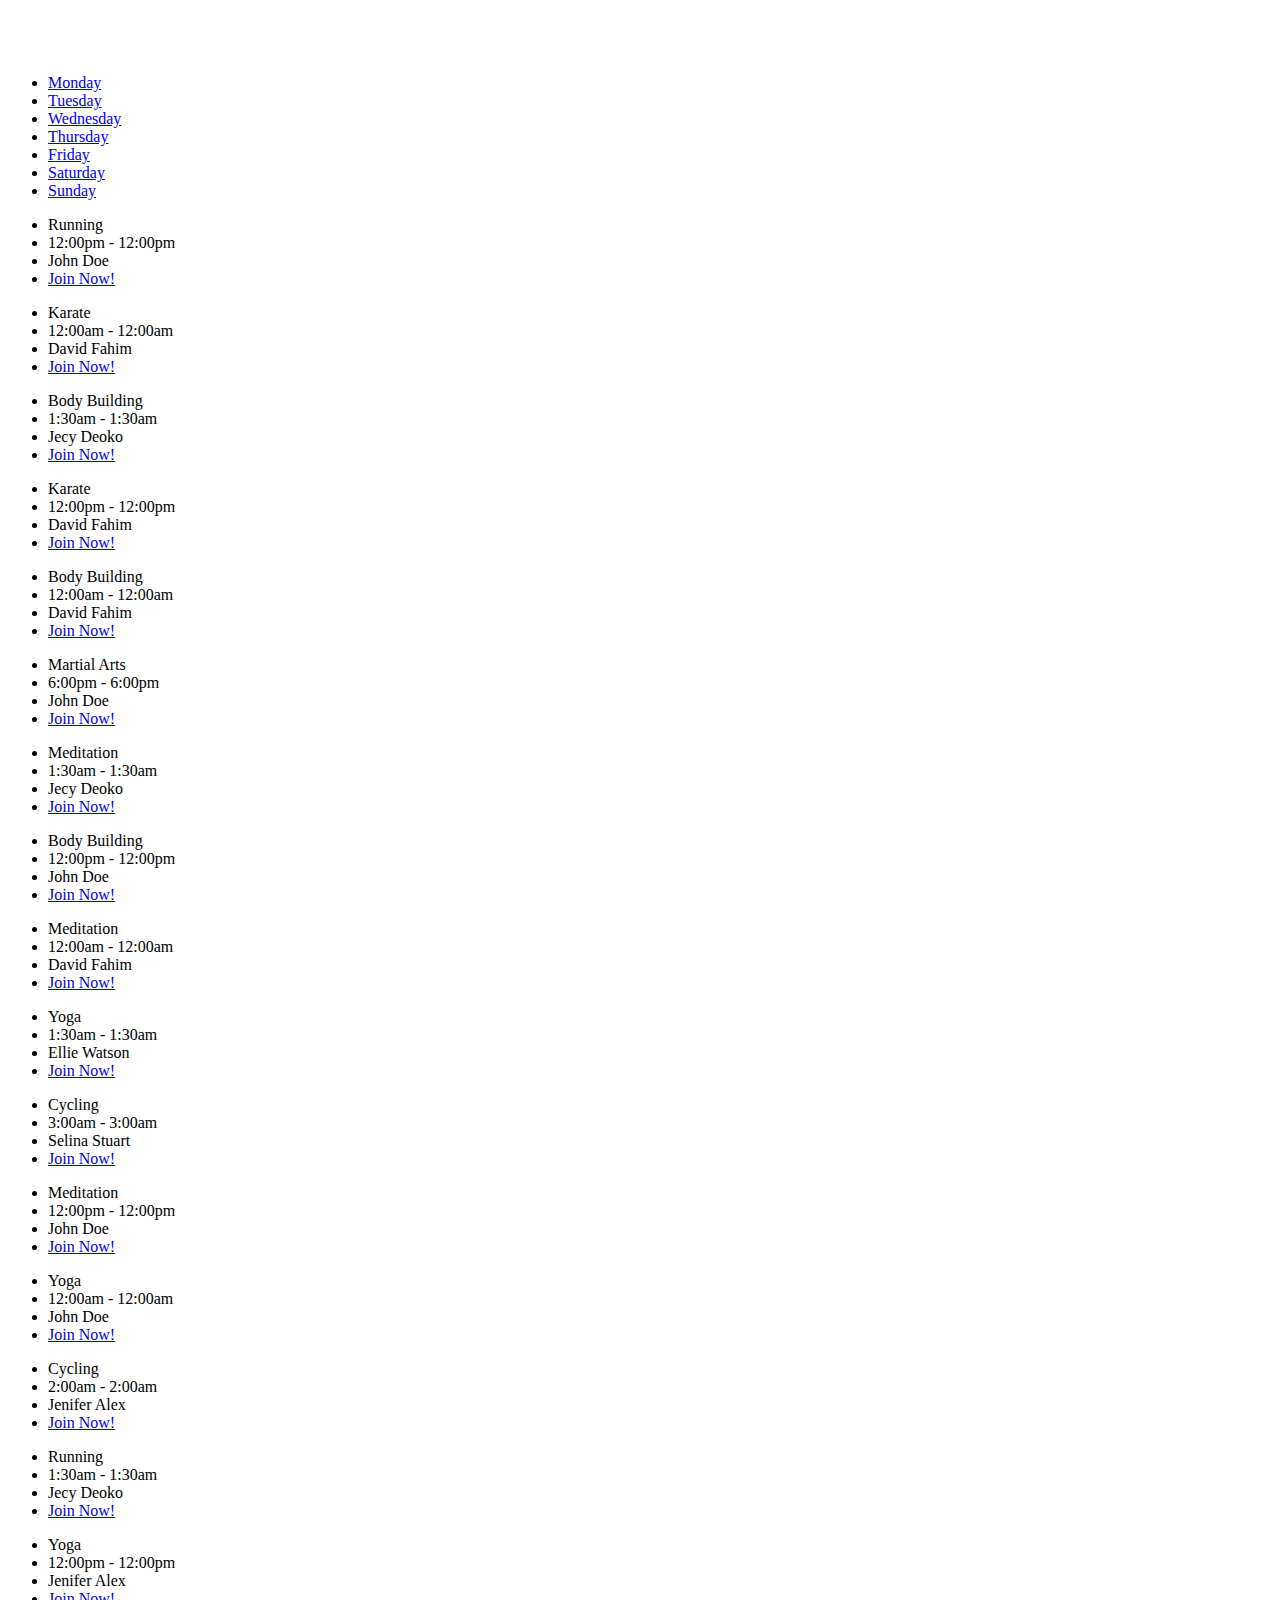
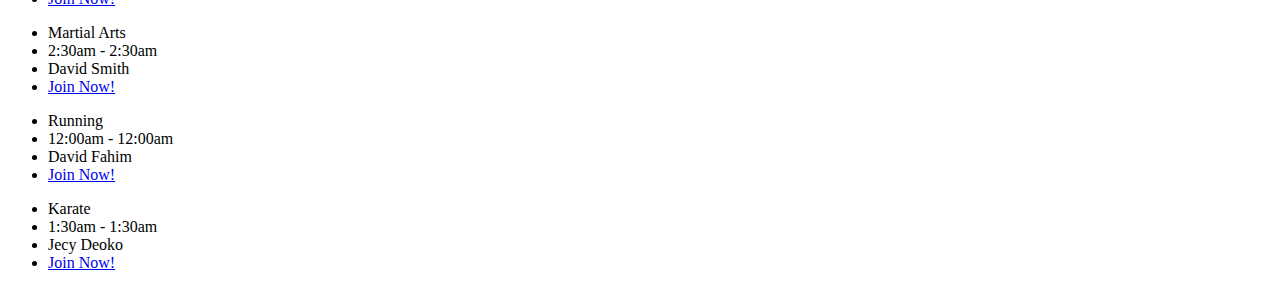
<file: schedule.html>
<!DOCTYPE html>
<html lang="en">
<head>
  <meta charset="UTF-8">
  <title>Document</title>
</head>
<body>
  <div class="vc_row-full-width vc_clearfix"></div>
  <div id="sec-schedule" data-vc-full-width="true" data-vc-full-width-init="false" data-vc-parallax="2.5" class="vc_row wpb_row vc_row-fluid vc_custom_1484740225987 vc_row-has-fill vc_general vc_parallax vc_parallax-content-moving">
    <div class="wpb_column vc_column_container vc_col-sm-12">
      <div class="vc_column-inner ">
        <div class="wpb_wrapper">
          <div class="wpb_text_column wpb_content_element  vc_custom_1479991145394">
            <div class="wpb_wrapper">
              <h2>
                <span style="color: #ffffff; font-size: 30px;">CLASS SCHEDULE</span>
              </h2>
            </div>
          </div>
          <div class="row">
              <div class="col-lg-12 col-md-12 col-sm-12">
                  <div class="rt-class-schedule-1 schedule-has-background schedule-has-button">
                    <ul class="nav nav-tabs">
                      <li class="active"><a href="#mon-541450316" data-toggle="tab">Monday</a></li>
                      <li class=""><a href="#tue-541450316" data-toggle="tab">Tuesday</a></li>
                      <li class=""><a href="#wed-541450316" data-toggle="tab">Wednesday</a></li>
                      <li class=""><a href="#thu-541450316" data-toggle="tab">Thursday</a></li>
                      <li class=""><a href="#fri-541450316" data-toggle="tab">Friday</a></li>
                      <li class=""><a href="#sat-541450316" data-toggle="tab">Saturday</a></li>
                      <li class=""><a href="#sun-541450316" data-toggle="tab">Sunday</a></li>
                    </ul>
                    <div class="tab-content class-schedule-tab">
                    <div class="tab-pane fade in active" id="mon-541450316">
                      <ul>
                        <li>Running</li>
                        <li>12:00pm - 12:00pm</li>
                        <li>John Doe</li>
                        <li><a href="#">Join Now!</a></li>
                      </ul>                          
                      <ul>
                        <li>Karate</li>
                        <li>12:00am - 12:00am</li>
                        <li>David Fahim</li>
                        <li><a href="#">Join Now!</a></li>
                      </ul>                          
                      <ul>
                        <li>Body Building</li>
                        <li>1:30am - 1:30am</li>
                        <li>Jecy Deoko</li>
                        <li><a href="#">Join Now!</a></li>
                      </ul>                          
                    </div>
                    <div class="tab-pane fade" id="tue-541450316">
                      <ul>
                        <li>Karate</li>
                        <li>12:00pm - 12:00pm</li>
                        <li>David Fahim</li>
                        <li><a href="#">Join Now!</a></li>
                      </ul>                          
                      <ul>
                        <li>Body Building</li>
                        <li>12:00am - 12:00am</li>
                        <li>David Fahim</li>
                        <li><a href="#">Join Now!</a></li>
                      </ul>                          
                    </div>
                    <div class="tab-pane fade" id="wed-541450316">
                      <ul>
                        <li>Martial Arts</li>
                        <li>6:00pm - 6:00pm</li>
                        <li>John Doe</li>
                        <li><a href="#">Join Now!</a></li>
                      </ul>                          
                      <ul>
                        <li>Meditation</li>
                        <li>1:30am - 1:30am</li>
                        <li>Jecy Deoko</li>
                        <li><a href="#">Join Now!</a></li>
                      </ul>                          
                      <ul>
                        <li>Body Building</li>
                        <li>12:00pm - 12:00pm</li>
                        <li>John Doe</li>
                        <li><a href="#">Join Now!</a></li>
                      </ul>                          
                    </div>
                    <div class="tab-pane fade" id="thu-541450316">
                      <ul>
                        <li>Meditation</li>
                        <li>12:00am - 12:00am</li>
                        <li>David Fahim</li>
                        <li><a href="#">Join Now!</a></li>
                      </ul>                          
                      <ul>
                        <li>Yoga</li>
                        <li>1:30am - 1:30am</li>
                        <li>Ellie Watson</li>
                        <li><a href="#">Join Now!</a></li>
                      </ul>                          
                    </div>
                    <div class="tab-pane fade" id="fri-541450316">
                      <ul>
                        <li>Cycling</li>
                        <li>3:00am - 3:00am</li>
                        <li>Selina Stuart</li>
                        <li><a href="#">Join Now!</a></li>
                      </ul>                          
                      <ul>
                        <li>Meditation</li>
                        <li>12:00pm - 12:00pm</li>
                        <li>John Doe</li>
                        <li><a href="#">Join Now!</a></li>
                      </ul>                          
                      <ul>
                        <li>Yoga</li>
                        <li>12:00am - 12:00am</li>
                        <li>John Doe</li>
                        <li><a href="#">Join Now!</a></li>
                      </ul>                          
                    </div>
                    <div class="tab-pane fade" id="sat-541450316">
                      <ul>
                        <li>Cycling</li>
                        <li>2:00am - 2:00am</li>
                        <li>Jenifer Alex</li>
                        <li><a href="#">Join Now!</a></li>
                      </ul>                          
                      <ul>
                        <li>Running</li>
                        <li>1:30am - 1:30am</li>
                        <li>Jecy Deoko</li>
                        <li><a href="#">Join Now!</a></li>
                      </ul>                          
                      <ul>
                        <li>Yoga</li>
                        <li>12:00pm - 12:00pm</li>
                        <li>Jenifer Alex</li>
                        <li><a href="#">Join Now!</a></li>
                      </ul>                          
                    </div>
                    <div class="tab-pane fade" id="sun-541450316">
                      <ul>
                        <li>Martial Arts</li>
                        <li>2:30am - 2:30am</li>
                        <li>David Smith</li>
                        <li><a href="#">Join Now!</a></li>
                      </ul>                          
                      <ul>
                        <li>Running</li>
                        <li>12:00am - 12:00am</li>
                        <li>David Fahim</li>
                        <li><a href="#">Join Now!</a></li>
                      </ul>                          
                      <ul>
                        <li>Karate</li>
                        <li>1:30am - 1:30am</li>
                        <li>Jecy Deoko</li>
                        <li><a href="#">Join Now!</a></li>
                      </ul>                          
                    </div>
                  </div>
                </div>
              </div>
          </div>
        </div>
      </div>
    </div>
  </div>
</body>
</html>
</file>
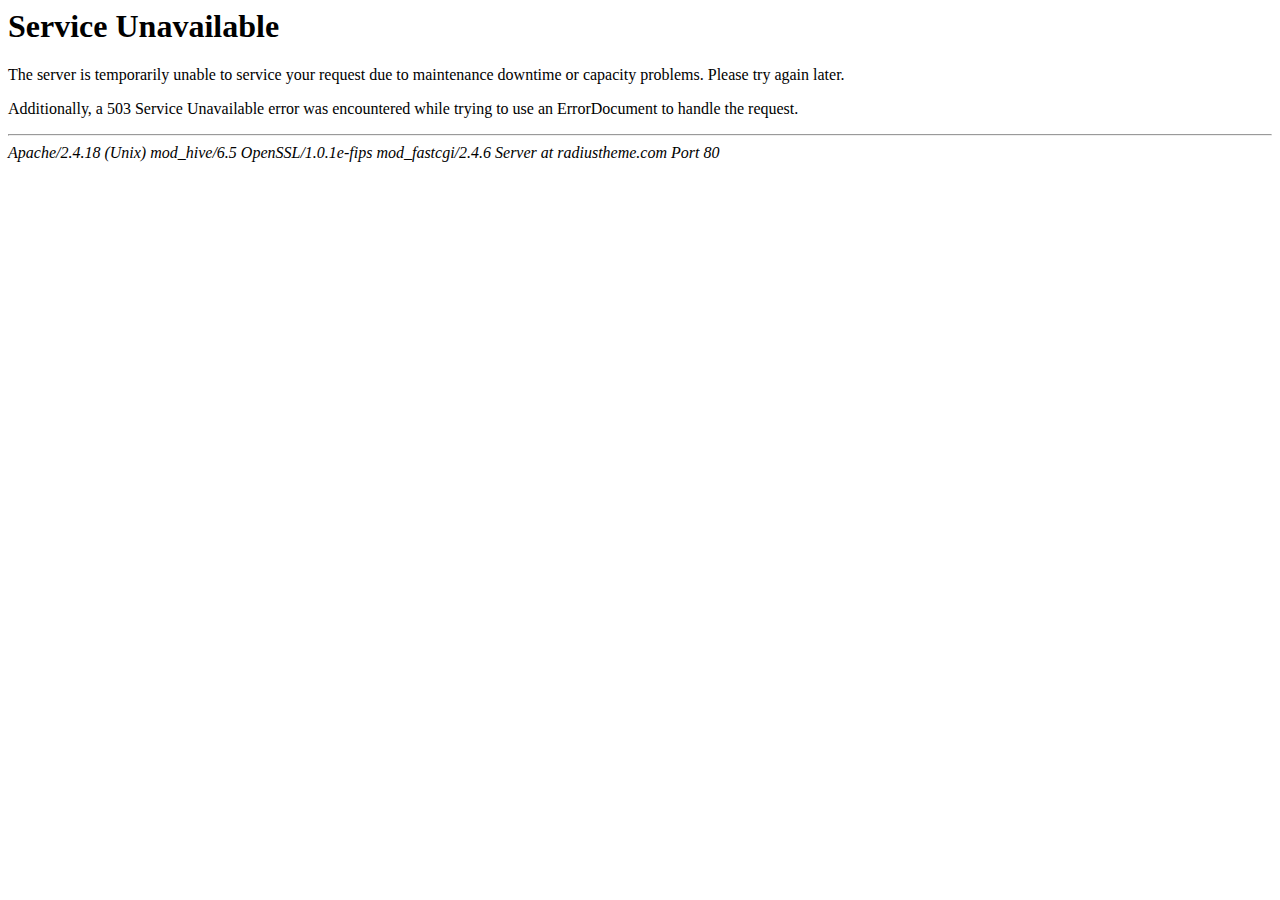
<file: wp-json/oembed/1.0/embed0260.html>
<!DOCTYPE HTML PUBLIC "-//IETF//DTD HTML 2.0//EN">
<html><head>
<title>503 Service Unavailable</title>
</head><body>
<h1>Service Unavailable</h1>
<p>The server is temporarily unable to service your
request due to maintenance downtime or capacity
problems. Please try again later.</p>
<p>Additionally, a 503 Service Unavailable
error was encountered while trying to use an ErrorDocument to handle the request.</p>
<hr>
<address>Apache/2.4.18 (Unix) mod_hive/6.5 OpenSSL/1.0.1e-fips mod_fastcgi/2.4.6 Server at radiustheme.com Port 80</address>
</body></html>
</file>
